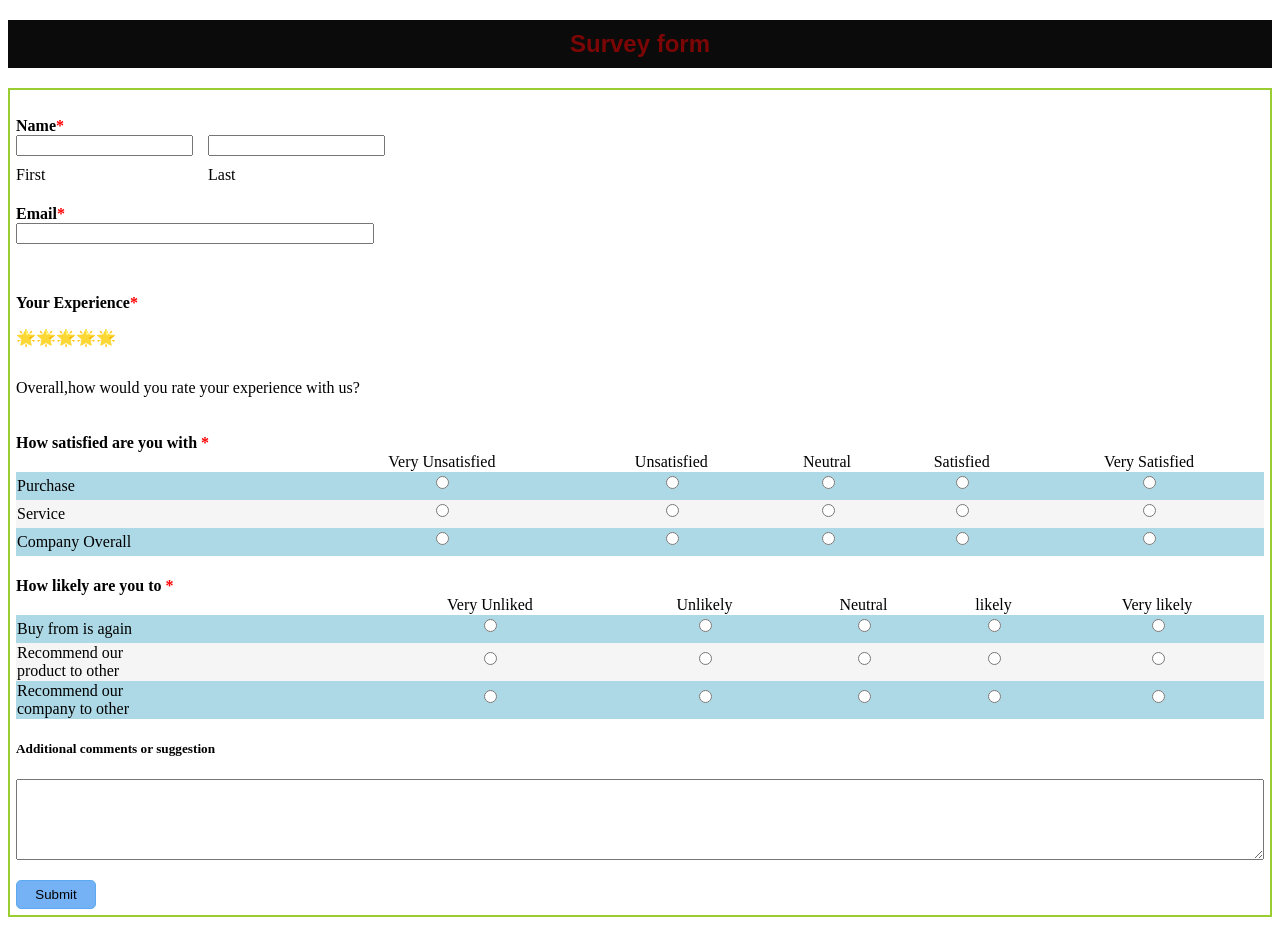
<file: Index.html>
<!DOCTYPE html>
<html lang="en">
<head>
    <meta charset="UTF-8">
    <meta http-equiv="X-UA-Compatible" content="IE=edge">
    <meta name="viewport" content="width=device-width, initial-scale=1.0">
    <title>Survey FORM</title>
   <link rel="stylesheet" href="style.css">
</head>
<body>
    <h2 class="heading">Survey form</h2>
   <div class="container">
 
        <tr>
            
                <h4 style="margin-bottom:0px ;">Name<span class="req">*</span></h4>
              <div class="main-container">
                <div style="display: inline-block;">
                   
                    <input style="margin-bottom:10px ;" type="text" name="" id="fname"><br>
                    <label  class="labels"  for="fname">First</label><br>
    
                </div>
                <div style="display: inline-block;">
                    
                    <input style="margin-left:15px ;"    type="text" name="" id="last"><br>
                    <label style="margin-left:15px ;" for="last">Last</label><br>
                </div>
              </div>
                
            
        </tr>
        <tr>
            <h4 style="margin-bottom:0px ;">Email<span class="req">*</span></h4>
            <input type="text" name="" id="fname" style="width: 350px;"><br>
        </tr>
        <tr>
            <h4 style="margin-bottom:0px ;">Your Experience<span class="req">*</span></h4>
           <p>🌟🌟🌟🌟🌟</p>
            <p>Overall,how would you rate your experience with us?</p>
        </tr>
       
            <h4 style="margin-bottom:0px ;">How satisfied are you with
                <span class="req">*</span></h4>  
       
        <div>
            <table style="width:100%;"> 
                <tr style="text-align: center;" >  
                    <th></th>
                    <td>Very Unsatisfied</td>
                    <td>Unsatisfied</td>
                    <td>Neutral</td>
                    <td>Satisfied</td>
                    <td>Very Satisfied</td>
                </tr>
                <tr style="background-color: lightblue;text-align: center">
                    <td style="text-align: left">Purchase</td>
                    <td><input type="radio" name="input"/></td>
                    <td><input type="radio" name="input"/></td>
                    <td><input type="radio" name="input"/></td>
                    <td><input type="radio" name="input"/></td>
                    <td><input type="radio" name="input"/></td>
                </tr>
                <tr style="background-color: whitesmoke;text-align: center">
                    <td style="text-align: left">Service</td>
                    <td><input type="radio" name="input1"/></td>
                    <td><input type="radio" name="input1"/></td>
                    <td><input type="radio" name="input1"/></td>
                    <td><input type="radio" name="input1"/></td>
                    <td><input type="radio" name="input1"/></td>
                </tr>
                <tr style="background-color: lightblue;text-align: center">
                    <td style="text-align: left">Company Overall</td>
                    <td><input type="radio" name="input2"/></td>
                    <td><input type="radio" name="input2"/></td>
                    <td><input type="radio" name="input2"/></td>
                    <td><input type="radio" name="input2"/></td>
                    <td><input type="radio" name="input2"/></td>
                </tr>
            </table>
        </div>
        
        <h4 style="margin-bottom:0px ;">How likely are you to
                <span class="req">*</span></h4>  
        
        <div >
            <table style="width:100%;" > 
                <tr style="text-align: center;" >  
                    <th></th>
                    <td>Very Unliked</td>
                    <td>Unlikely</td>
                    <td>Neutral</td>
                    <td>likely</td>
                    <td>Very likely</td>
                </tr>
                <tr style="background-color: lightblue ;text-align: center">
                    <td style="text-align: left">Buy from is again</td>
                    <td><input type="radio" name="input3" /></td>
                    <td><input type="radio" name="input3"/></td>
                    <td><input type="radio" name="input3"/></td>
                    <td><input type="radio" name="input3"/></td>
                    <td><input type="radio" name="input3"/></td>
                </tr>
                <tr style="background-color: whitesmoke;text-align: center">
                    <td style="text-align: left">Recommend our<br>product to other</td> 
                    
                    <td><input type="radio" name="input4"/></td>
                    <td><input type="radio"  name="input4"/></td>
                    <td><input type="radio" name="input4" /></td>
                    <td><input type="radio" name="input4" /></td>
                    <td><input type="radio"  name="input4"/></td>
                </tr>
                <tr style="background-color: lightblue;text-align: center">
                    <td style="text-align: left">Recommend our <br>company to other</td>
                    <td><input type="radio" name="input5"></td>
                    <td><input type="radio" name="input5"/></td>
                    <td><input type="radio" name="input5"/></td>
                    <td><input type="radio" name="input5"/></td>
                    <td><input type="radio" name="input5"/></td>
                </tr>
            </table>
        </div>
        <div class="footer-container">
            <h5 >Additional comments or suggestion</h5>
            <textarea rows="5px" cols="177px"></textarea>
            <button style="margin-top: 20px;" >Submit</button>
        </div>

   </div>
 
</body>
</html>

<!-- https://chimerical-eclair-c88ec3.netlify.app/
    https://github.com/pk-ops/DAY16
-->
</file>
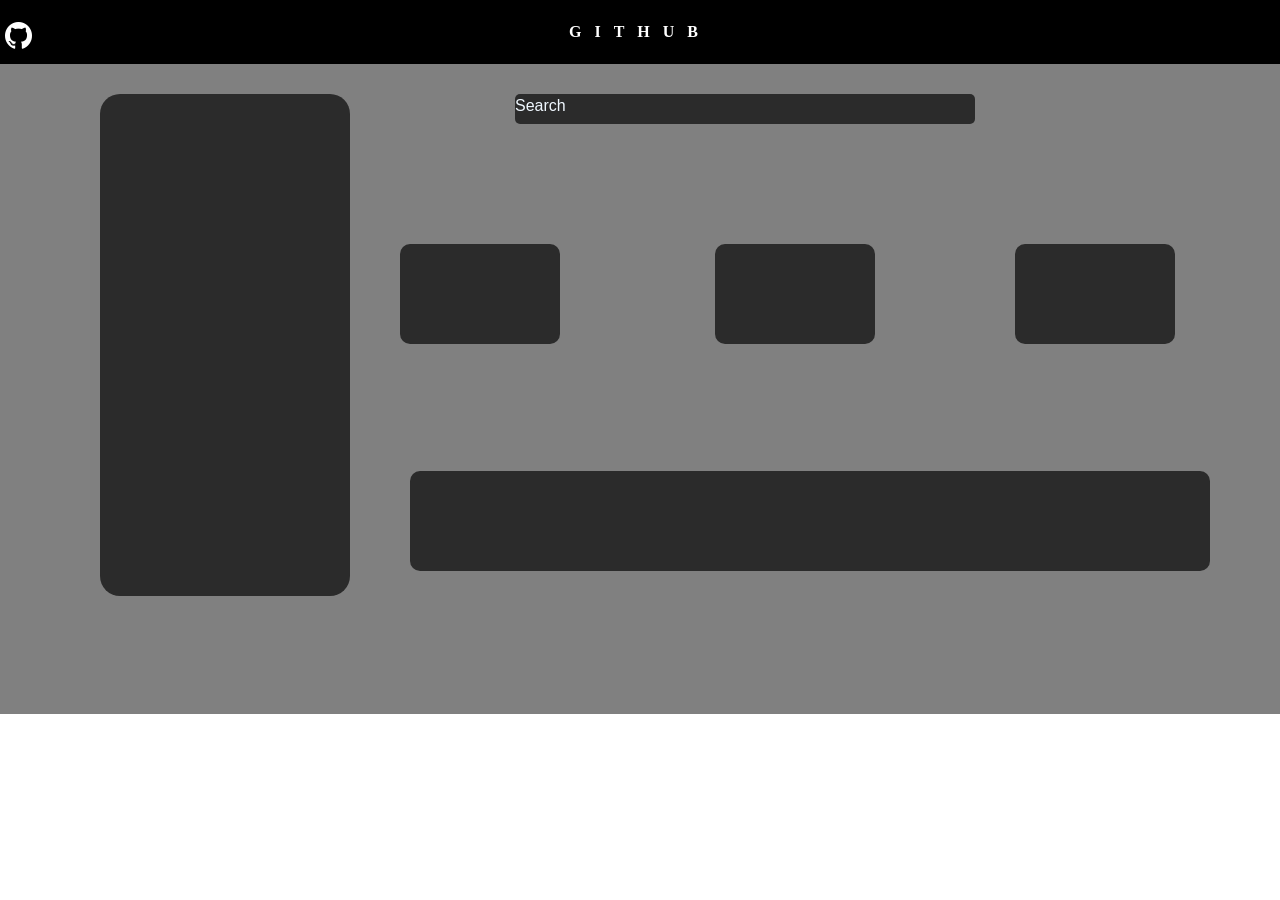
<file: DAY_16/index.html>
<!DOCTYPE html>
<html lang="en">
  <head>
    <meta charset="UTF-8" />
    <meta http-equiv="X-UA-Compatible" content="IE=edge" />
    <meta name="viewport" content="width=device-width, initial-scale=1.0" />
    <link
      rel="stylesheet"
      href="https://cdn.jsdelivr.net/npm/bootstrap@4.6.1/dist/css/bootstrap.min.css"
      integrity="sha384-zCbKRCUGaJDkqS1kPbPd7TveP5iyJE0EjAuZQTgFLD2ylzuqKfdKlfG/eSrtxUkn"
      crossorigin="anonymous"
    />
    <link
      rel="stylesheet"
      href="https://cdnjs.cloudflare.com/ajax/libs/font-awesome/4.7.0/css/font-awesome.min.css"
      integrity="sha512-SfTiTlX6kk+qitfevl/7LibUOeJWlt9rbyDn92a1DqWOw9vWG2MFoays0sgObmWazO5BQPiFucnnEAjpAB+/Sw=="
      crossorigin="anonymous"
      referrerpolicy="no-referrer"
    />
    <link rel="stylesheet" href="styleee.css" />
    <title>GITHUB</title>
    <style>
        .first{
            position: absolute;
            left: 35px;
            
        }
        .second{
            position: absolute;
            left: 350px;  
        }
        .third{
            position: absolute;
            left: 650px; 
        }
        .below{
            position: absolute;
            bottom:150px; 
        }
    </style>
  </head>
  <body>
    <div class="box">
      <div class="container">
        <i
          id="icon"
          class="fa fa-github fa-2x"
          style="color: white"
          aria-hidden="true"
        ></i>
        <span style="letter-spacing: 13px" class="console">
          <b id="console">GITHUB</b></span
        >
      </div>
    </div>

    <div class="container-main">
      <div class="row">
        <div class="col-6">
          <div class="lbox"></div>
        </div>
      </div>
      <div class="col-6" style="width: 100%;">
        <div class="Rbox">Search</div>
        <div class="row2">
          <div class="col-2 first">
            <div class="boxes1"></div>
          </div>
          <div class="col-2 second" >
            <div class="boxes2"></div>
          </div>
          <div class="col-2 third">
            <div class="boxes3"></div>
          </div>
        </div>
        <div class="row3">
          <div class="col-6 below">
            <div class="Bbox"></div>
          </div>
        </div>
      </div>
    </div>
  </body>
</html>
</file>
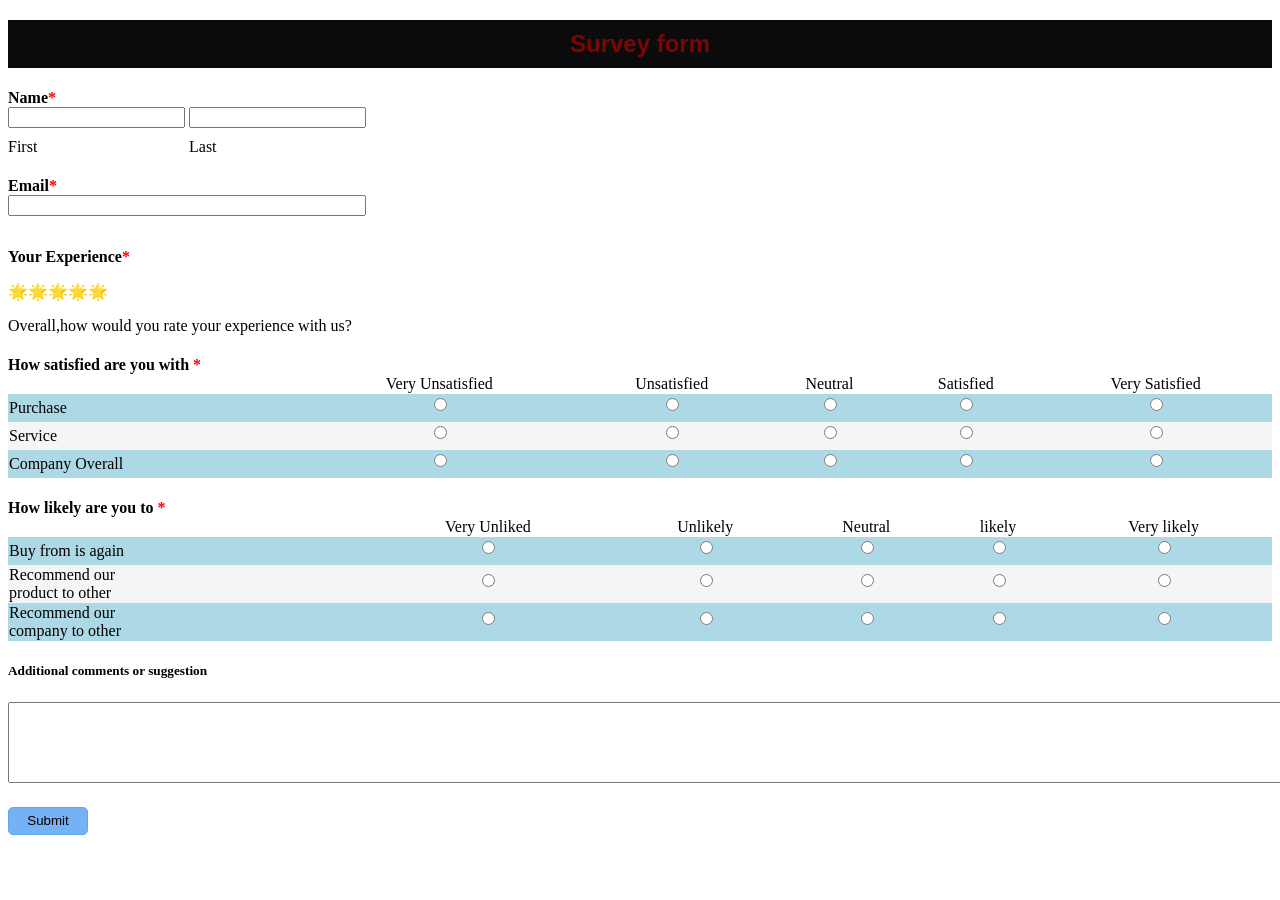
<file: IndeXFROM.html>
<!DOCTYPE html>
<html lang="en">
<head>
    <meta charset="UTF-8">
    <meta http-equiv="X-UA-Compatible" content="IE=edge">
    <meta name="viewport" content="width=device-width, initial-scale=1.0">
    <title>Survey FORM</title>
   <link rel="stylesheet" href="style.css">
</head>
<body>
    <h2 class="heading">Survey form</h2>
    <form>
    <tr>
        
            <h4 style="margin-bottom:0px ;">Name<span class="req">*</span></h4>
            <div style="display: inline-block;">
               
                <input type="text" name="" id="fname"><br>
                <label for="fname">First</label><br>

            </div>
            <div style="display: inline-block;">
                
                <input type="text" name="" id="last"><br>
                <label for="last">Last</label><br>
            </div>
        
    </tr>
    <tr>
        <h4 style="margin-bottom:0px ;">Email<span class="req">*</span></h4>
        <input type="text" name="" id="fname" style="width: 350px;"><br>
    </tr>
    <tr>
        <h4 style="margin-bottom:0px ;">Your Experience<span class="req">*</span></h4>
       <p>🌟🌟🌟🌟🌟</p>
        <p>Overall,how would you rate your experience with us?</p>
    </tr>
   
        <h4 style="margin-bottom:0px ;">How satisfied are you with
            <span class="req">*</span></h4>  
   
    <div>
        <table style="width:100%;"> 
            <tr style="text-align: center;" >  
                <th></th>
                <td>Very Unsatisfied</td>
                <td>Unsatisfied</td>
                <td>Neutral</td>
                <td>Satisfied</td>
                <td>Very Satisfied</td>
            </tr>
            <tr style="background-color: lightblue;text-align: center">
                <td style="text-align: left">Purchase</td>
                <td><input type="radio" name="input"/></td>
                <td><input type="radio" name="input"/></td>
                <td><input type="radio" name="input"/></td>
                <td><input type="radio" name="input"/></td>
                <td><input type="radio" name="input"/></td>
            </tr>
            <tr style="background-color: whitesmoke;text-align: center">
                <td style="text-align: left">Service</td>
                <td><input type="radio" name="input1"/></td>
                <td><input type="radio" name="input1"/></td>
                <td><input type="radio" name="input1"/></td>
                <td><input type="radio" name="input1"/></td>
                <td><input type="radio" name="input1"/></td>
            </tr>
            <tr style="background-color: lightblue;text-align: center">
                <td style="text-align: left">Company Overall</td>
                <td><input type="radio" name="input2"/></td>
                <td><input type="radio" name="input2"/></td>
                <td><input type="radio" name="input2"/></td>
                <td><input type="radio" name="input2"/></td>
                <td><input type="radio" name="input2"/></td>
            </tr>
        </table>
    </div>
    
    <h4 style="margin-bottom:0px ;">How likely are you to
            <span class="req">*</span></h4>  
    
    <div >
        <table style="width:100%;" > 
            <tr style="text-align: center;" >  
                <th></th>
                <td>Very Unliked</td>
                <td>Unlikely</td>
                <td>Neutral</td>
                <td>likely</td>
                <td>Very likely</td>
            </tr>
            <tr style="background-color: lightblue ;text-align: center">
                <td style="text-align: left">Buy from is again</td>
                <td><input type="radio" name="input3" /></td>
                <td><input type="radio" name="input3"/></td>
                <td><input type="radio" name="input3"/></td>
                <td><input type="radio" name="input3"/></td>
                <td><input type="radio" name="input3"/></td>
            </tr>
            <tr style="background-color: whitesmoke;text-align: center">
                <td style="text-align: left">Recommend our<br>product to other</td> 
                
                <td><input type="radio" name="input4"/></td>
                <td><input type="radio"  name="input4"/></td>
                <td><input type="radio" name="input4" /></td>
                <td><input type="radio" name="input4" /></td>
                <td><input type="radio"  name="input4"/></td>
            </tr>
            <tr style="background-color: lightblue;text-align: center">
                <td style="text-align: left">Recommend our <br>company to other</td>
                <td><input type="radio" name="input5"></td>
                <td><input type="radio" name="input5"/></td>
                <td><input type="radio" name="input5"/></td>
                <td><input type="radio" name="input5"/></td>
                <td><input type="radio" name="input5"/></td>
            </tr>
        </table>
    </div>
    <div>
        <h5 >Additional comments or suggestion</h5>
        <textarea rows="5px" cols="177px"></textarea>
        <button style="margin-top: 20px;">Submit</button>
    </div>
</form>
</body>
</html>
</file>
<file: style.css>
.req{
    color: red;
}
table,th,tr{
    border-collapse: collapse;
    
}

.heading{
    background-color: rgb(11, 11, 11);
    text-align: center;
    padding: 10px 0px ;
    font-family: 'Segoe UI', Tahoma, Geneva, Verdana, sans-serif;
    color: rgba(255, 0, 0, 0.465);
}

.heading:hover{
    background-color: aqua;
}

.labels{
    margin-top: 5px;
}

input{
    margin-bottom: 10px;
}

.container{
    display: flex;
    flex-direction: column;
    border: 2px solid yellowgreen;
    
    padding: 6px;
}
.main-container{
    display: flex;
    flex-direction: row;
}

.footer-container{
    display: flex;
    flex-direction: column;
}


button{ 
    background-color: rgb(117, 177, 245);
    border: 1px solid rgb(91, 170, 240);
    height: 1.8rem;
    border-radius: 5px;
    width: 80px;
}
</file>
<file: DAY_16/styleee.css>
.box{
    background-color: black;
    /* height: 100%;
    width: 100%; */
    padding-top: 20px;
    padding-bottom: 20px;
}
#icon{
    position: absolute;
    left: 0px;
    margin-left: 5px;
    
}
.console{
    font-family: console;
    color:white;
   
}
.container{
    text-align: center;
}
.container-main{
 
    display: flex;
    width: 100%;
    height: 650px;
    background:grey;
} 

.lbox{
    background:rgb(43, 43, 43);
    /* width: 300px; */
    height: 502px;
    margin-top: 30px;
    margin-bottom: 30px;
    margin-left: 100px;
    border-radius: 20px;
    width: 250px;
  
}

.Rbox{
    background:rgb(43, 43, 43);
    /* width: 350px; */
    height: 30px;
    margin: 30px 0px;
    border-radius: 5px;
    text-align: left;
    color: aliceblue;
    font-family: 'Segoe UI', Tahoma, Geneva, Verdana, sans-serif;
    margin-left: 150px;
 
}
.row2{
    display: flex;
  
    flex-flow: row;
    flex-wrap: wrap;
    margin-left: 30px;
    margin-top: 120px;

}
.boxes1{
   
    height: 100px;
    background:rgb(43, 43, 43);
    flex-flow: row;
    flex-wrap: wrap;
    padding: 0px 80px;
    
    border-radius: 10px;

}
.boxes2{
   
    height: 100px;
    background:rgb(43, 43, 43);
    flex-flow: row;
    flex-wrap: wrap;
    padding: 0px 80px;

    border-radius: 10px;
}
.boxes3{
    
    height: 100px;
    background:rgb(43, 43, 43);
    flex-flow: row;
    flex-wrap: wrap;
    padding: 0px 80px;

    border-radius: 10px;
}
.Bbox{
   
    height: 100px;
    background:rgb(43, 43, 43);
    margin: -7px 0px;
 
    border-radius: 10px;
    padding: 0px 400px;
    
}
.row3{
    display: flex;

    flex-flow: row;
    flex-wrap: wrap;
    margin-top:130px;
    margin-left: 30px;
    
}
</file>
